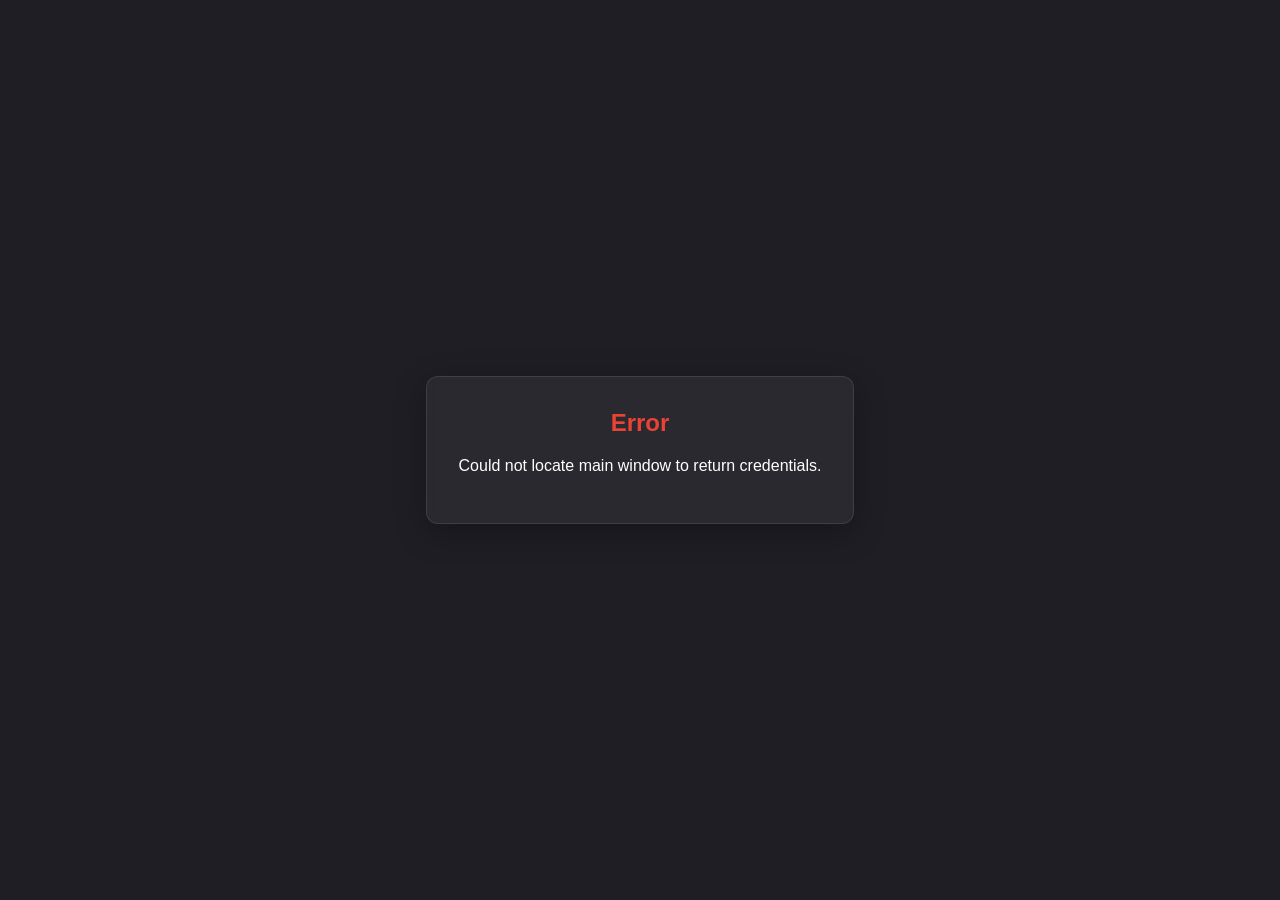
<file: BRK3-019-data-agent-bq-mcp-cloud-run/web_client/auth_callback.html>
<!DOCTYPE html>
<html>
<head>
    <title>Authenticating...</title>
    <style>
        body {
            font-family: -apple-system, BlinkMacSystemFont, "Segoe UI", Roboto, Helvetica, Arial, sans-serif;
            display: flex;
            flex-direction: column;
            align-items: center;
            justify-content: center;
            height: 100vh;
            margin: 0;
            background-color: #1e1e24;
            color: #ffffff;
        }
        .container {
            text-align: center;
            padding: 2rem;
            border-radius: 12px;
            background: rgba(255, 255, 255, 0.05);
            box-shadow: 0 8px 32px 0 rgba(0, 0, 0, 0.3);
            backdrop-filter: blur(4px);
            border: 1px solid rgba(255, 255, 255, 0.1);
        }
        h2 {
            margin-top: 0;
            color: #4285f4;
        }
    </style>
</head>
<body>
    <div class="container">
        <h2>Authorization Processed</h2>
        <p>Updating your application, please stand by...</p>
    </div>
    <script>
        if (window.opener) {
            window.opener.postMessage({
                type: 'ADK_OAUTH_CALLBACK',
                url: window.location.href
            }, window.location.origin);
            window.close();
        } else {
            document.querySelector('.container').innerHTML = "<h2 style='color: #ea4335'>Error</h2><p>Could not locate main window to return credentials.</p>";
        }
    </script>
</body>
</html>
</file>
